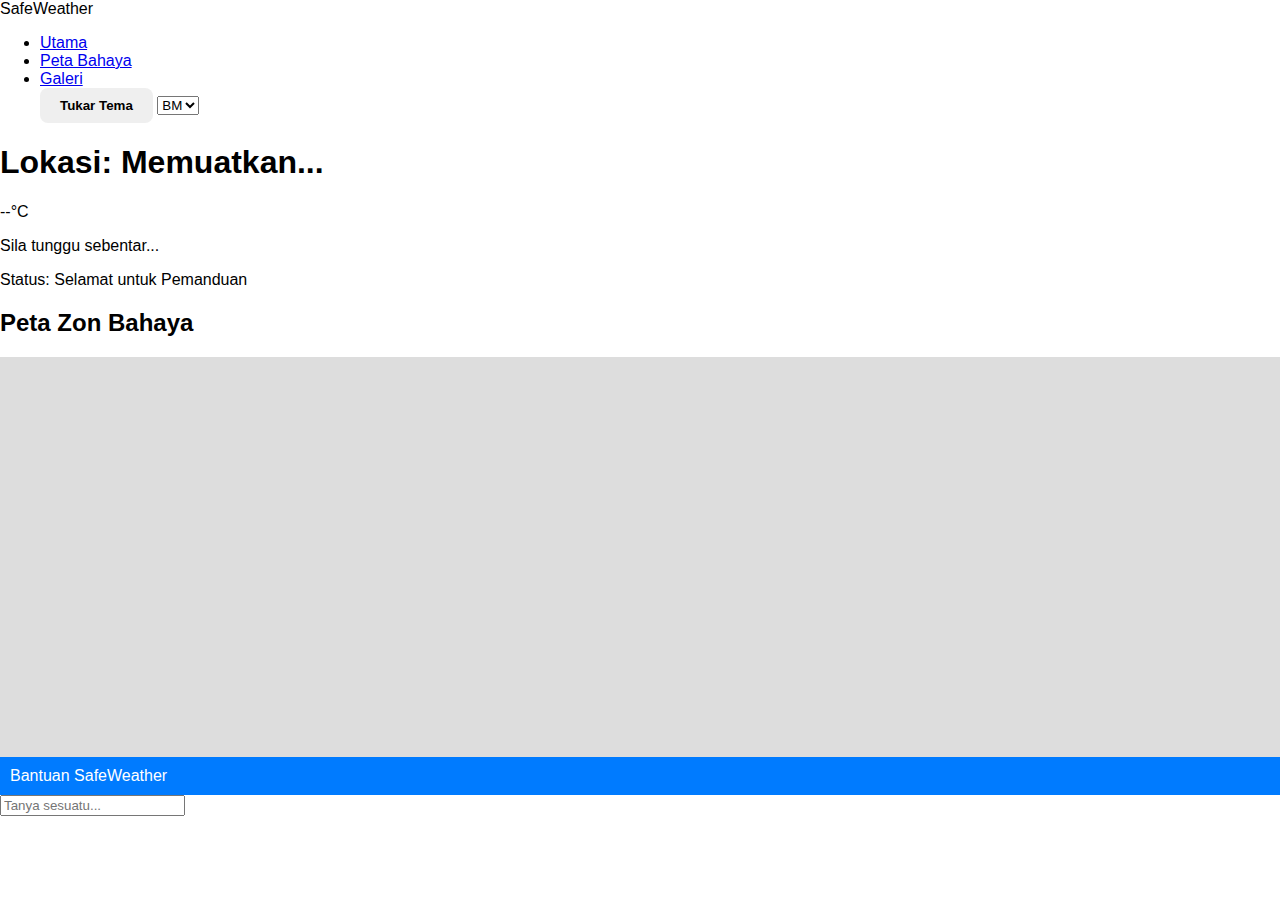
<file: index.html>
<!DOCTYPE html>
<html lang="ms">
<head>
    <meta charset="UTF-8">
    <meta name="viewport" content="width=device-width, initial-scale=1.0">
    <title>SafeWeather - Amaran Cuaca Pemandu</title>
    <link rel="stylesheet" href="style.css">
</head>
<body class="light-theme"> <nav>
        <div class="logo">SafeWeather</div>
        <ul>
            <li><a href="#home">Utama</a></li>
            <li><a href="#map">Peta Bahaya</a></li>
            <li><a href="#gallery">Galeri</a></li>
            <button id="theme-toggle">Tukar Tema</button>
            <select id="lang-switch">
                <option value="bm">BM</option>
                <option value="en">EN</option>
            </select>
        </ul>
    </nav>

    <main id="home">
        <section class="weather-card">
            <h1 id="city-name">Lokasi: Memuatkan...</h1>
            <div id="weather-info">
                <p id="temp">--°C</p>
                <p id="desc">Sila tunggu sebentar...</p>
            </div>
            <div id="alert-box" class="alert-green">
                Status: Selamat untuk Pemanduan
            </div>
        </section>

        <section id="map">
            <h2>Peta Zon Bahaya</h2>
            <div id="google-map" style="height: 400px; width: 100%; background: #ddd;">
                </div>
        </section>
    </main>

    <div id="chatbot">
        <div id="chat-header">Bantuan SafeWeather</div>
        <div id="chat-box"></div>
        <input type="text" id="chat-input" placeholder="Tanya sesuatu...">
    </div>

    <script src="script.js"></script>
</body>
</html>
</file>
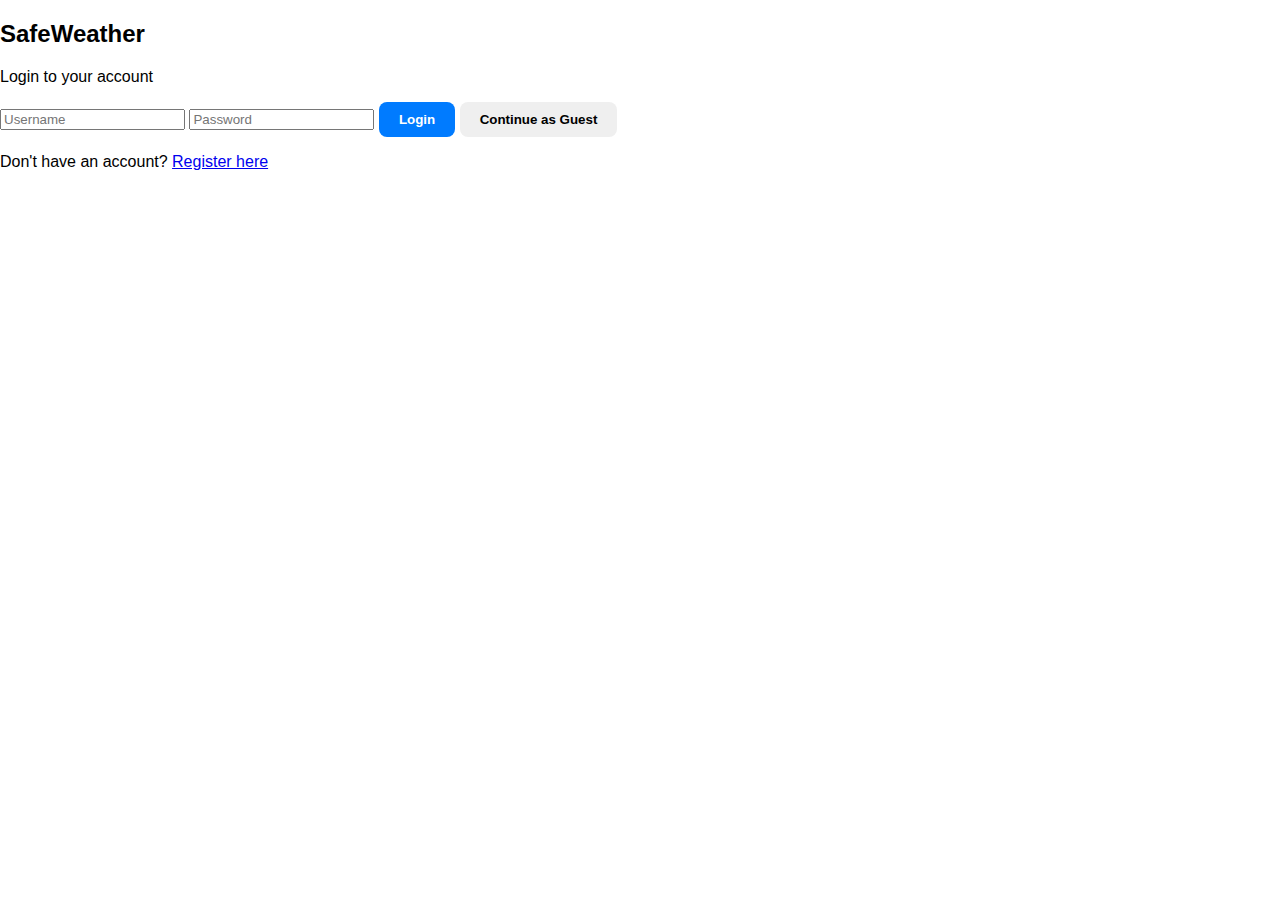
<file: login.html>
<!DOCTYPE html>
<html lang="en">
<head>
    <meta charset="UTF-8">
    <meta name="viewport" content="width=device-width, initial-scale=1.0">
    <title>Login - SafeWeather</title>
    <link rel="stylesheet" href="style.css">
</head>
<body class="auth-body">
    <div class="auth-card">
        <h2>SafeWeather</h2>
        <p>Login to your account</p>
        
        <input type="text" id="loginUser" placeholder="Username">
        <input type="password" id="loginPass" placeholder="Password">
        
        <button onclick="handleLogin()" class="btn-main">Login</button>
        <button onclick="guestLogin()" class="btn-guest">Continue as Guest</button>
        
        <p>Don't have an account? <a href="register.html">Register here</a></p>
    </div>

    <script src="script.js"></script>
</body>
</html>
</file>
<file: style.css>
:root {
    --primary: #007bff;
    --dark: #1a1a1a;
    --light: #f4f4f4;
    --glass: rgba(0, 0, 0, 0.6);
}

body {
    font-family: 'Poppins', sans-serif;
    margin: 0;
    transition: 0.5s;
    background-size: cover;
    background-position: center;
    background-attachment: fixed;
    min-height: 100vh;
}

/* Light Mode Toggle */
body.light-mode {
    background-color: var(--light) !important;
    background-image: none !important;
    color: #333;
}

.navbar {
    display: flex;
    justify-content: space-between;
    padding: 15px 5%;
    background: var(--glass);
    backdrop-filter: blur(10px);
    color: white;
}

.container { padding: 20px; max-width: 800px; margin: auto; }

.card {
    background: var(--glass);
    backdrop-filter: blur(15px);
    padding: 20px;
    border-radius: 15px;
    margin-bottom: 20px;
    color: white;
    border: 1px solid rgba(255,255,255,0.1);
}

.light-mode .card {
    background: white;
    color: #333;
    border: 1px solid #ddd;
}

/* Button Styles */
button {
    padding: 10px 20px;
    border-radius: 8px;
    border: none;
    cursor: pointer;
    font-weight: bold;
}

.btn-main { background: var(--primary); color: white; }
.btn-upgrade { background: #ffc107; color: black; }

/* Chatbot Style */
#chat-container {
    position: fixed; bottom: 20px; right: 20px; width: 280px;
    background: white; border-radius: 10px; box-shadow: 0 5px 15px rgba(0,0,0,0.3);
    z-index: 1000; overflow: hidden;
}
.chat-closed { height: 45px; }
#chat-header { background: var(--primary); color: white; padding: 10px; cursor: pointer; }
#chat-body { height: 300px; display: flex; flex-direction: column; padding: 10px; }
#chat-messages { flex: 1; overflow-y: auto; color: #333; font-size: 13px; }

/* Grid Gallery */
.hazard-grid { display: grid; grid-template-columns: 1fr 1fr; gap: 10px; }
.hazard-card img { width: 100%; border-radius: 8px; height: 100px; object-fit: cover; }
</file>
